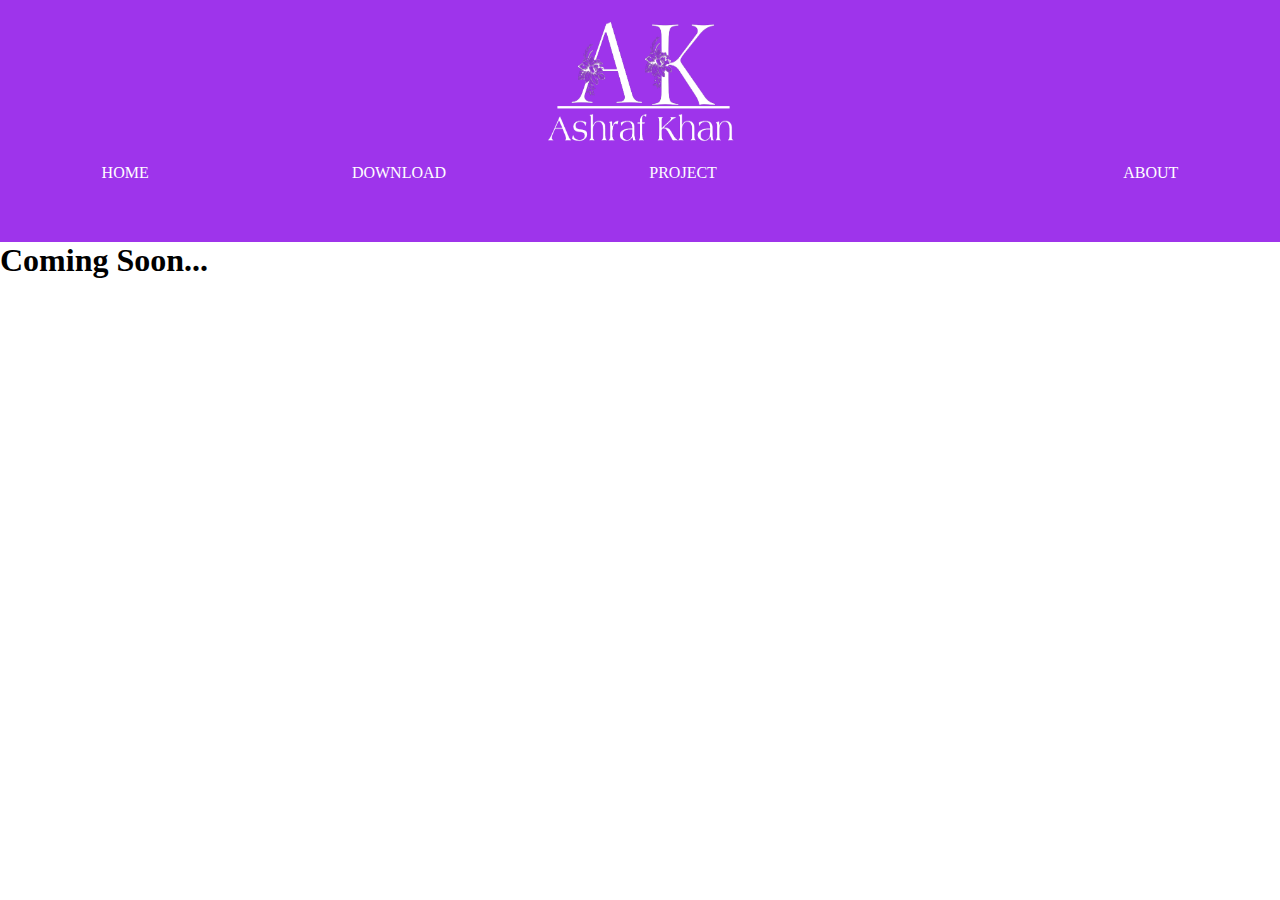
<file: about.html>
<!DOCTYPE html>
<html lang="en">
<head>
  <meta charset="UTF-8">
  <meta http-equiv="X-UA-Compatible" content="IE=Edge">
  <meta name="viewport" content="width=device-width, initial-scale=1">

  <title>About</title>
  
  <link rel="stylesheet" href="style.css">
</head>

<body>
    <section class="logo-container"> 
        <div> 
            <br>
    <img src="logo.png">
    <br>
    </div>
    </section>
    <section class="nav-container">
        <a href="index.html"><div class="menu1">HOME</div>
        </a>
        <a href="download.html">
            <div>DOWNLOAD</div></a>
        <a href="project.html"><div class="menu3">PROJECT</div></a>
        <a href="about.html">
            
    <div class="menu4">ABOUT</.div>
            </a>
        <br>
    </section>
    <section class="content">

    </section>
    <section class="coming">
        <h1>Coming Soon...</h1>
    </section>
  </body>
  </html>
</file>
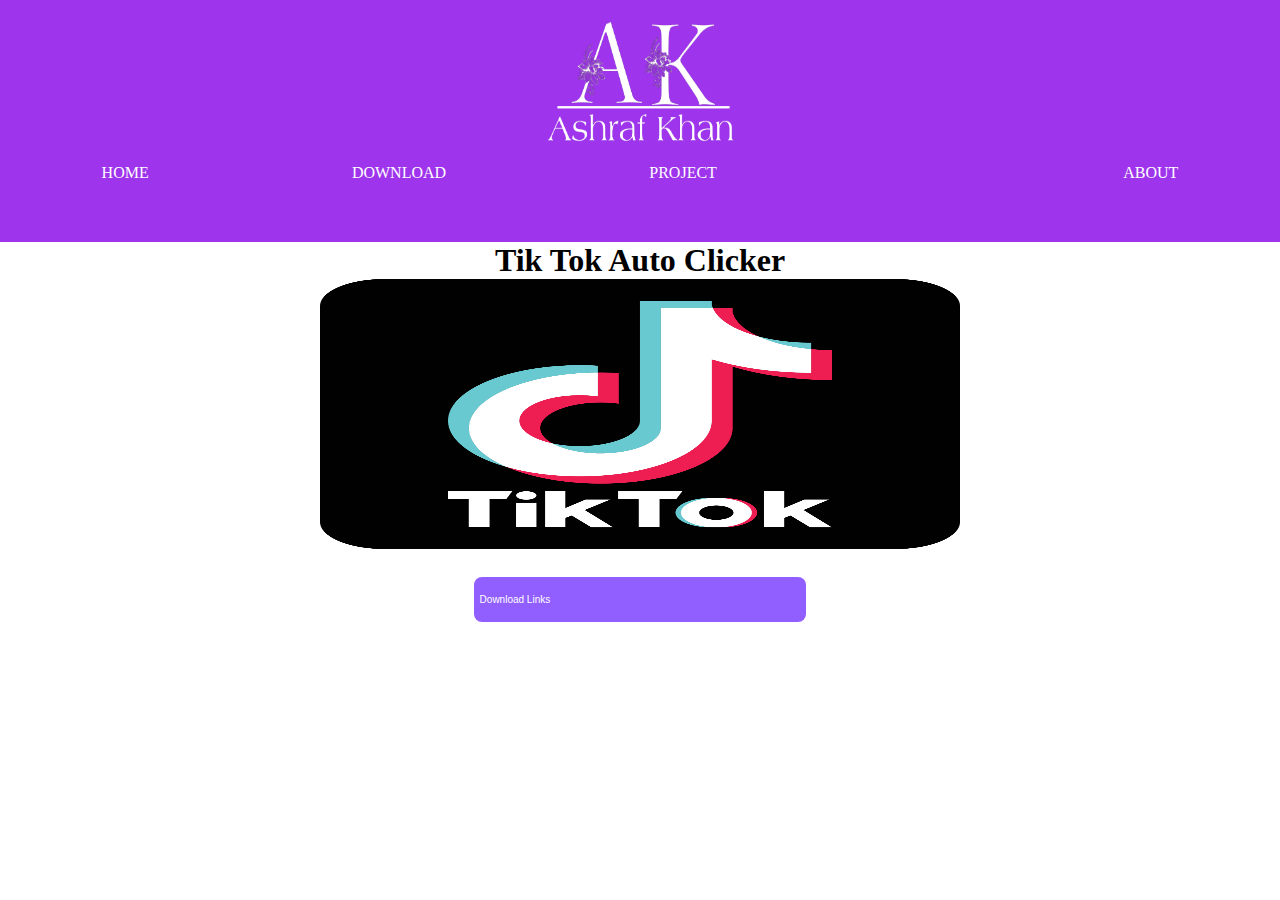
<file: download.html>
<!DOCTYPE html>
<html lang="en">
<head>
  <meta charset="UTF-8">
  <meta http-equiv="X-UA-Compatible" content="IE=Edge">
  <meta name="viewport" content="width=device-width, initial-scale=1">

  <title>Download-Files</title>
  
  <link rel="stylesheet" href="style.css">
</head>

<body>
    <section class="logo-container"> 
        <div> 
            <br>
    <img src="logo.png">
    <br>
    </div>
    </section>
    <section class="nav-container">
        <a href="index.html"><div class="menu1">HOME</div>
        </a>
        <a href="download.html">
            <div>DOWNLOAD</div></a>
        <a href="project.html"><div class="menu3">PROJECT</div></a>
        <a href="about.html">
            
    <div class="menu4">ABOUT</.div>
            </a>
        <br>
    </section>
    <section class="content">

    </section>
    <section class="tik-tok">
        <h1>
            Tik Tok Auto Clicker
        </h1>
        <img src="tiktok-logo.png">
        <br>
        <a href="tik-tok.html"><button>
            Download Links
        </button></a>
    </section>
  </body>
  </html>
</file>
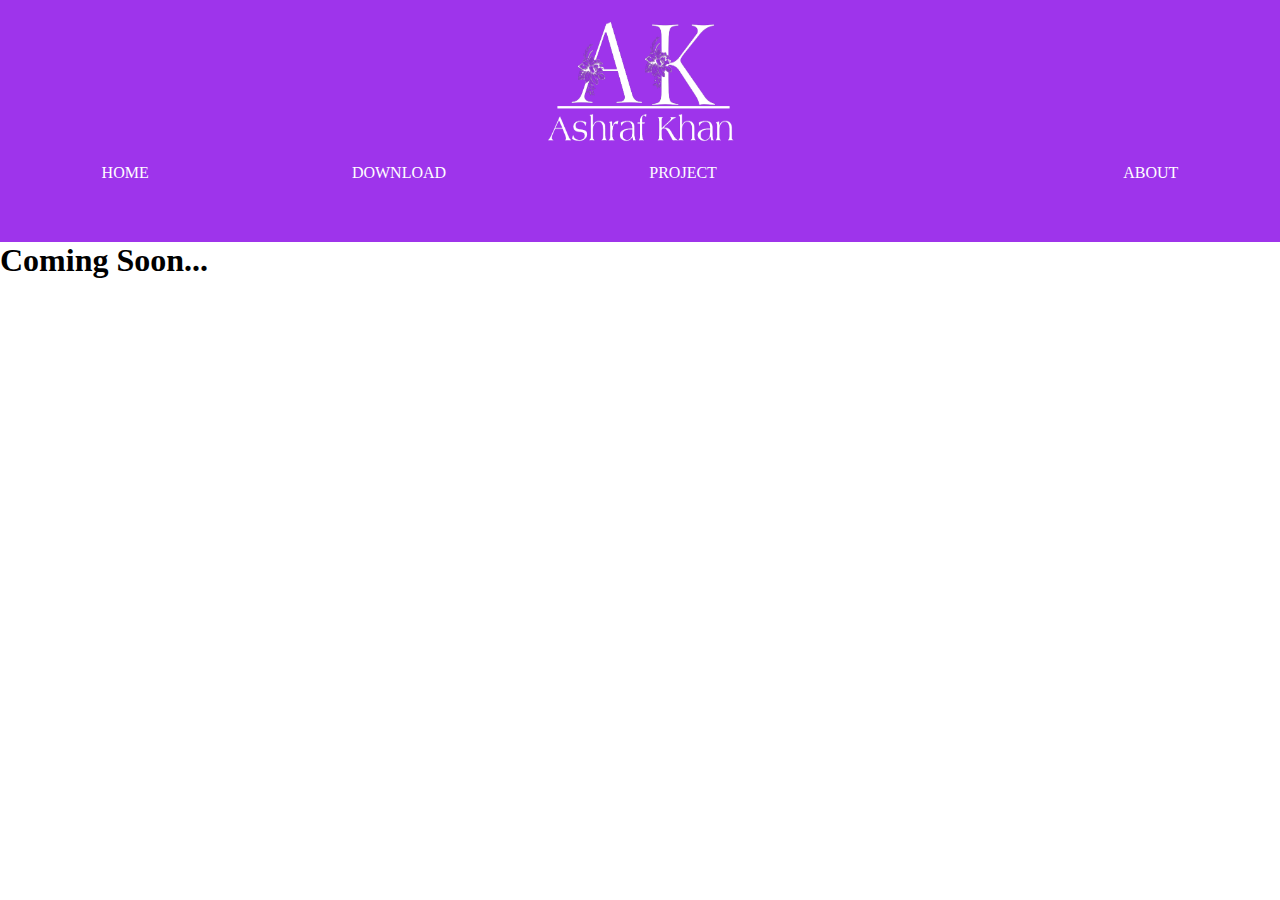
<file: project.html>
<!DOCTYPE html>
<html lang="en">
<head>
  <meta charset="UTF-8">
  <meta http-equiv="X-UA-Compatible" content="IE=Edge">
  <meta name="viewport" content="width=device-width, initial-scale=1">

  <title>Project</title>
  
  <link rel="stylesheet" href="style.css">
</head>

<body>
    <section class="logo-container"> 
        <div> 
            <br>
    <img src="logo.png">
    <br>
    </div>
    </section>
    <section class="nav-container">
        <a href="index.html"><div class="menu1">HOME</div>
        </a>
        <a href="download.html">
            <div>DOWNLOAD</div></a>
        <div class="menu3">PROJECT</div>
        <a href="about.html">
            
    <div class="menu4">ABOUT</.div>
            </a>
        <br>
    </section>
    <section class="content">

    </section>
    <section class="coming">
        <h1>Coming Soon...</h1>
    </section>
  </body>
  </html>
</file>
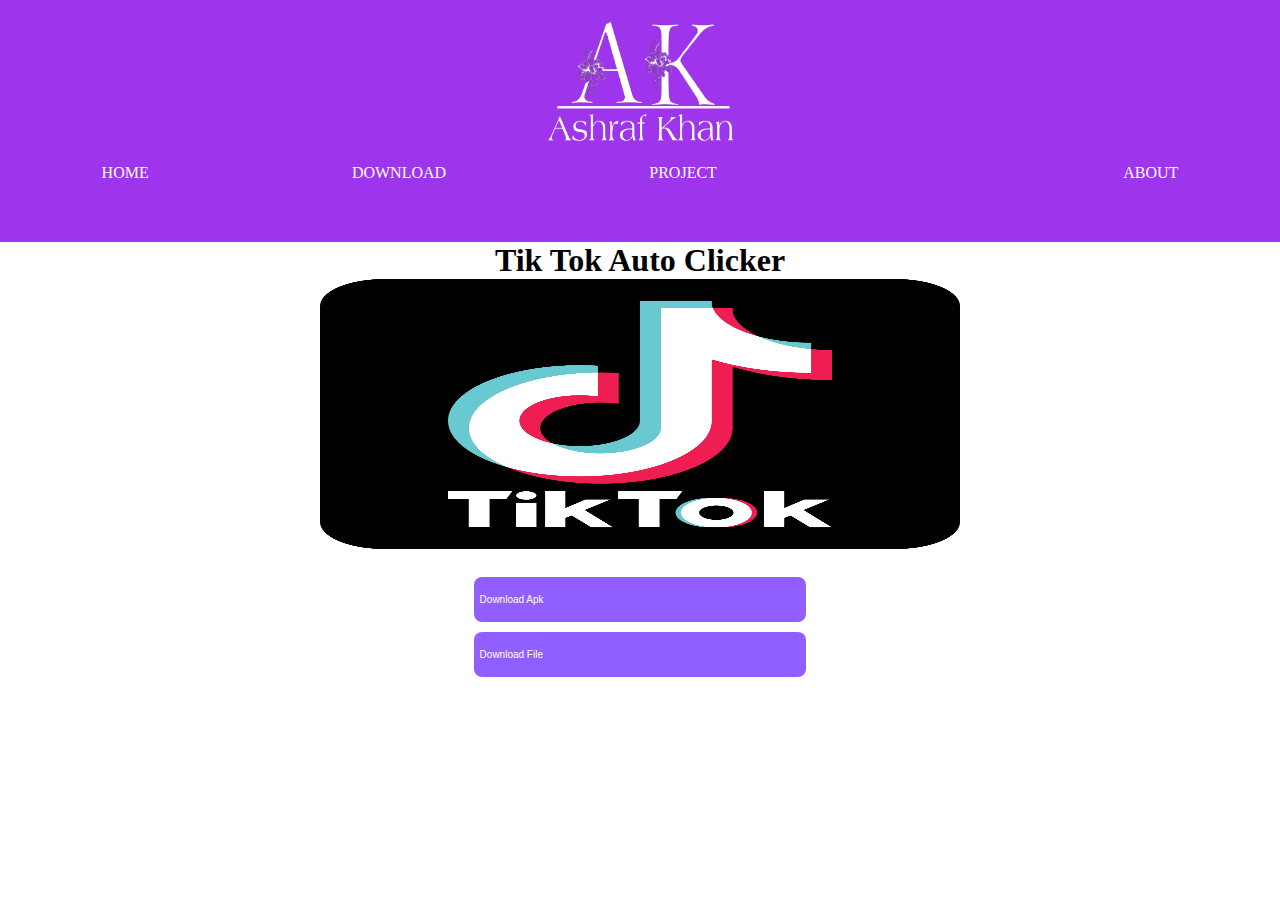
<file: tik-tok.html>
<!DOCTYPE html>
<html lang="en">
<head>
  <meta charset="UTF-8">
  <meta http-equiv="X-UA-Compatible" content="IE=Edge">
  <meta name="viewport" content="width=device-width, initial-scale=1">

  <title>Tik-Tok Auto Clicker</title>
  
  <link rel="stylesheet" href="style.css">
</head>

<body>
    <section class="logo-container"> 
        <div> 
            <br>
    <img src="logo.png">
    <br>
    </div>
    </section>
    <section class="nav-container">
        <a href="index.html"><div class="menu1">HOME</div>
        </a>
        <a href="download.html">
            <div>DOWNLOAD</div></a>
        <a href="project.html"><div class="menu3">PROJECT</div></a>
        <a href="about.html">
            
    <div class="menu4">ABOUT</.div>
            </a>
        <br>
    </section>
    <section class="content">

    </section>
    <section class="tik-tok">
        <h1>
            Tik Tok Auto Clicker
        </h1>
        <img src="tiktok-logo.png">
        <br>
        <a href="https://play.google.com/store/apps/details?id=com.truedevelopersstudio.automatictap.autoclicker"><button>
            Download Apk
        </button></a>
       <a href="https://apkadmin.com/jrf7kro2g0ns/DARK-ARMY.txt.html"> <button>Download File</button></a>
    </section>
  </body>
  </html>
</file>
<file: style.css>
*{
    margin:0 auto;
}body{
    width:100%;
    height:80vh;
    background: white;
}
.nav-container{
    width: 100%;
    height: 8.7vh;
    display: flex;
    flex-direction: row;
    justify-content: space-between;
    background: #9e34eb;
    
}

.logo-container img{
    width: 15vw;
    height: 10vw;
}
.logo-container div{
    display: flex;
    flex-direction: column;
    align-items:  center;
    background:#9e34eb ;
    width: 100%;
    height: 100%;
}
.nav-container div{
    color:white;
    
}
.content h1:nth-of-type(2){
    color:#915EFF;
}
.im::selection{
    color:#f2a218;
}
.im:hover{
    color:#fc6f03
}
.content p{
    font-weight: bold;
}
.content img{
    width:50vw;
    height: 45vh;
    
    display: flex;
    justify-content: center;
}
.pic1{
    margin-left: -11vw;
    border-bottom: 2px solid black;
    
}
.content p::selection{
    color:#f2a218;
}
.content p:hover{
    color:#fc6f03;
}
.content{
    margin-left:40px;
}

.btn-1{
    width:26vw;
    background:#915EFF;
    color:white;
    border:none;
    border-radius:8px;
    height:5vh;
    font-size:10px;
    transition: all 0.3s  0.4s;
}
.btn-1:hover{
    background: deeppink;
    width: 30vw;
}
.nav-container a{
    text-decoration: none;
    color:#fff;
}

.tik-tok img{
    width: 50vw;
    height: 30vh;
    display: flex;
    align-items: center;
}
.tik-tok button{
   width:26vw;
    background:#915EFF;
    color:white;
    border:none;
    border-radius:8px;
    height:5vh;
    font-size:10px;
    transition: all 0.3s  0.4s;
    display: flex;
    align-items: center;
    margin-top: 10px;
}
.tik-tok h1{
    text-align: center;
}
.tik-tok button:hover{
    background: deeppink;
    width: 30vw;
}
.tik-tok a{
    text-decoration: none;
    color: white;
}
</file>
